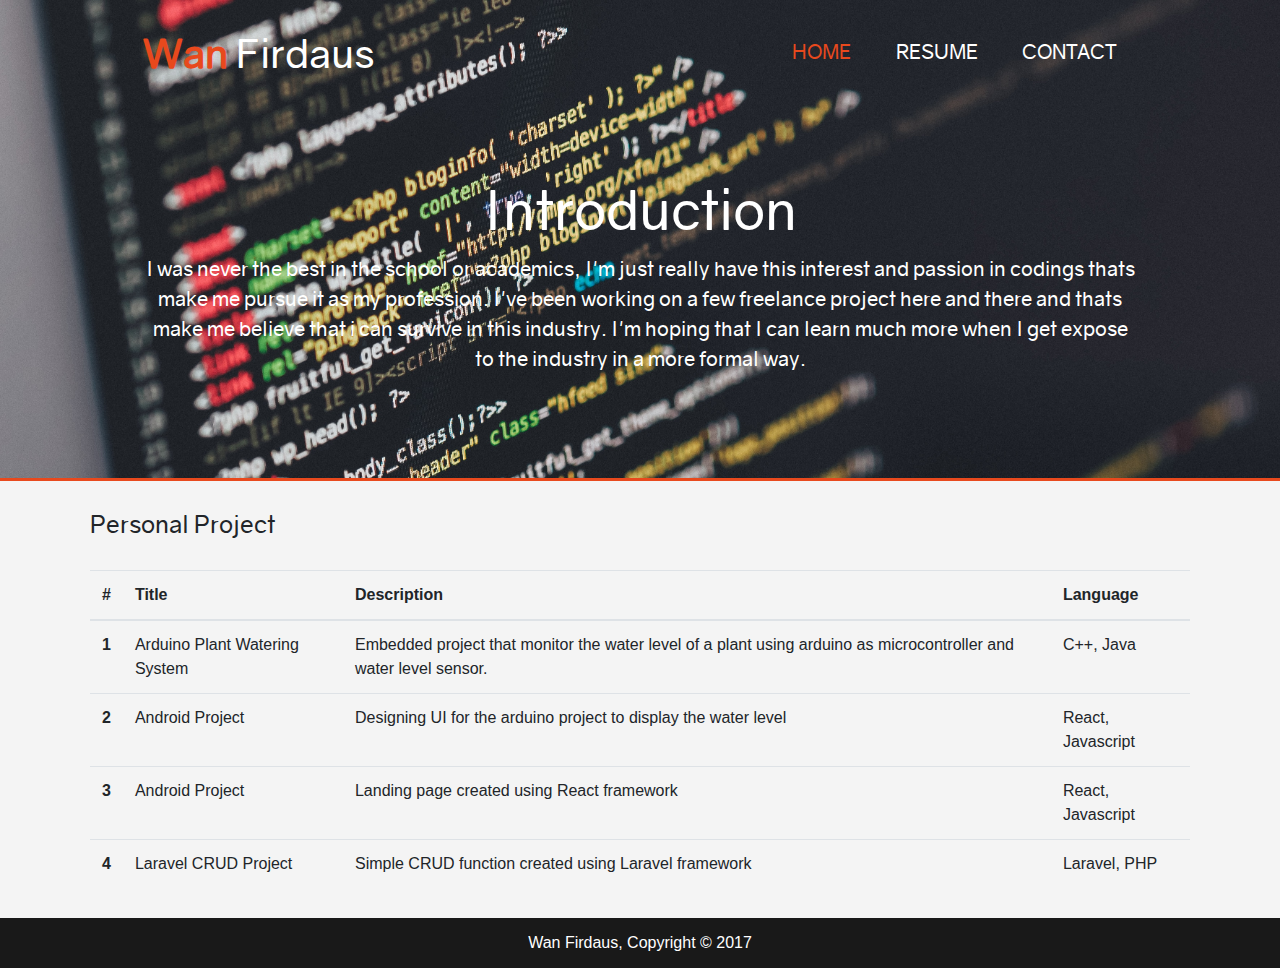
<file: index.html>
<!DOCTYPE html>
<html lang="en">
    <head>
        <meta charset="UTF-8" />
        <meta name="viewport" content="width=device-width, initial-scale=1.0" />
        <meta http-equiv="X-UA-Compatible" content="ie=edge" />
        <title>Wan Firdaus</title>
        <link
            rel="stylesheet"
            href="https://stackpath.bootstrapcdn.com/bootstrap/4.3.1/css/bootstrap.min.css"
            integrity="sha384-ggOyR0iXCbMQv3Xipma34MD+dH/1fQ784/j6cY/iJTQUOhcWr7x9JvoRxT2MZw1T"
            crossorigin="anonymous"
        />
        <link rel="stylesheet" href="./css/style.css" />
        <link rel="icon" href="./image/background_image.jpg" />
    </head>
    <body>
        <header>
            <section class="container">
                <div id="branding">
                    <h1><span class="highlight">Wan </span> Firdaus</h1>
                </div>

                <nav>
                    <ul class="nav-bar">
                        <li class="current">
                            <a href="index.html">
                                <h5>Home</h5>
                            </a>
                        </li>
                        <li>
                            <a href="resume.html">
                                <h5>Resume</h5>
                            </a>
                        </li>
                        <li>
                            <a href="Contact.html">
                                <h5>Contact</h5>
                            </a>
                        </li>
                    </ul>
                </nav>
            </section>
            <section id="showcase">
                <div class="container">
                    <h1>Introduction</h1>
                    <p>
                        I was never the best in the school or academics, I'm
                        just really have this interest and passion in codings
                        thats make me pursue it as my profession. I've been
                        working on a few freelance project here and there and
                        thats make me believe that i can survive in this
                        industry. I'm hoping that I can learn much more when I
                        get expose to the industry in a more formal way.
                    </p>
                </div>
            </section>
        </header>
        <section class="section-table">
            <div>
                <h4>Personal Project</h4>
            </div>
            <div>
                <table class="table table-project">
                    <thead>
                        <tr>
                            <th scope="col">#</th>
                            <th scope="col">Title</th>
                            <th scope="col">Description</th>
                            <th scope="col">Language</th>
                        </tr>
                    </thead>
                    <tbody>
                        <tr>
                            <th scope="row">1</th>
                            <td>Arduino Plant Watering System</td>
                            <td>
                                Embedded project that monitor the water level of
                                a plant using arduino as microcontroller and
                                water level sensor.
                            </td>
                            <td>C++, Java</td>
                        </tr>
                        <tr>
                            <th scope="row">2</th>
                            <td>Android Project</td>
                            <td>
                                Designing UI for the arduino project to display
                                the water level
                            </td>
                            <td>React, Javascript</td>
                        </tr>
                        <tr>
                            <th scope="row">3</th>
                            <td>Android Project</td>
                            <td>Landing page created using React framework</td>
                            <td>React, Javascript</td>
                        </tr>
                        <tr>
                            <th scope="row">4</th>
                            <td>Laravel CRUD Project</td>
                            <td>
                                Simple CRUD function created using Laravel
                                framework
                            </td>
                            <td>Laravel, PHP</td>
                        </tr>
                    </tbody>
                </table>
            </div>
        </section>
        <footer>
            <div>Wan Firdaus, Copyright &copy; 2017</div>
        </footer>
    </body>
</html>
</file>
<file: css/style.css>
@font-face {
    font-family: "gravityregular";
    src: url("../font/gravity-regular-webfont.woff2") format("woff2"),
        url("../font/gravity-regular-webfont.woff") format("woff");
    font-weight: normal;
    font-style: normal;
}

body {
    font: 15px 1.5 Arial, Helvetica, sans-serif;
    margin: 0;
    padding: 0;
    background-color: #f4f4f4;
}

h1,
h2,
h3,
h4,
h5,
h6,
p {
    font-family: "gravityregular";
}

/* Global */

ul {
    margin: 0;
    padding: 0;
}

.button1 {
    height: 38px;
    background: #e8491d;
    border: 0;
    padding-left: 20px;
    padding-right: 20px;
    color: #ffffff;
}

.dark {
    padding: 15px;
    background: #35424a;
    color: #ffffff;
    margin-top: 10px;
    margin-bottom: 10px;
}

.container {
    width: 80%;
    margin: auto;
    overflow: hidden;
}

/* Header */
header {
    background: #35424a;
    color: #ffffff;
    padding-top: 30px;
    min-height: 70px;
    border-bottom: #e8491d 3px solid;

    background: url("../image/background_image.jpg") no-repeat;
    background-repeat: no-repeat;
    background-size: cover;
}

header a {
    color: #ffffff;
    text-decoration: none;
    text-transform: uppercase;
    font-size: 16px;
}

header li {
    display: inline;
    padding: 0 20px 0 20px;
}

#branding {
    float: left;
}

#branding h1 {
    margin: 0;
}

header nav {
    float: right;
    margin-top: 10px;
}

.nav-bar li a h5 {
    display: inline;
}

.highlight,
.current a {
    color: #e8491d;
    font-weight: bold;
}

a:hover {
    color: #cccccc;
    font-weight: bold;
}

#showcase {
    min-height: 400px;
    text-align: center;
    color: #ffffff;
}

#showcase h1 {
    margin-top: 100px;
    font-size: 55px;
    margin-bottom: 10px;
}

#showcase p {
    font-size: 20px;
}

/* Sidebar */

#sidebar {
    float: right;
    width: 30%;
    margin-top: 10px;
}

#main-col {
    float: left;
    width: 65%;
}

section {
    width: 100%;
    height: auto;
}
.section-table {
    margin-right: auto;
    margin-left: auto;
    padding-right: 15px;
    padding-left: 15px;
    width: 100%;
}

.section-table div {
    margin-right: auto;
    margin-left: auto;
    max-width: 1100px;
    margin-top: 30px;
    margin-bottom: 30px;
}

footer {
    width: 100%;
    min-height: 50px;
    background-color: #191919;
    overflow: auto;
    display: flex;
    align-items: center;
    justify-content: center;
}

footer div {
    color: white;
    width: inherit;
    text-align: center;
}
</file>
